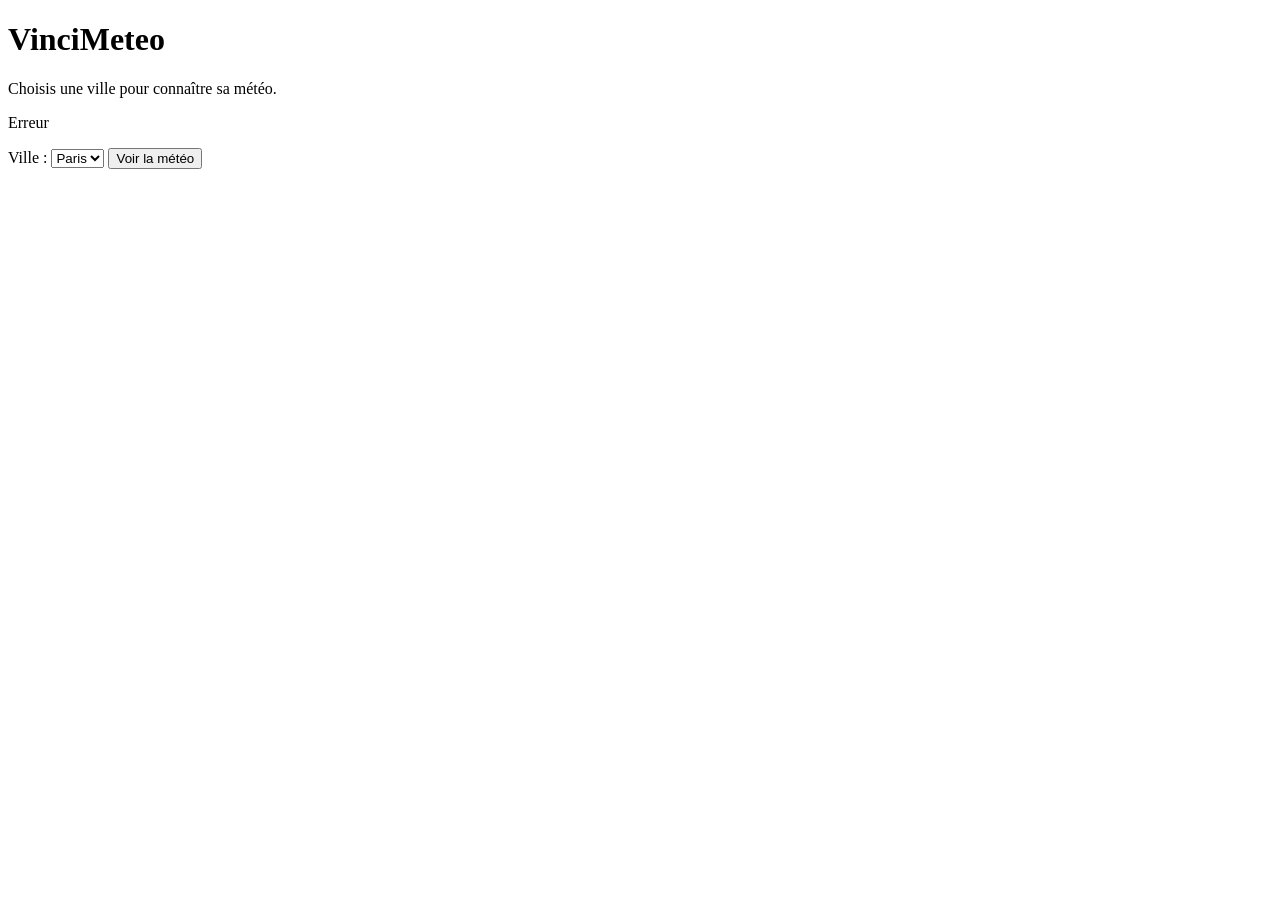
<file: src/main/resources/templates/index.html>
<!DOCTYPE html>
<html lang="fr" xmlns:th="http://www.thymeleaf.org">
<head>
    <meta charset="UTF-8">
    <title>VinciMeteo - Accueil</title>
    <!-- th:href="@{...}" construit le bon lien vers src/main/resources/static/css/style.css -->
    <link rel="stylesheet" th:href="@{/css/style.css}">
</head>
<body>
<main class="carte">
    <h1>VinciMeteo</h1>
    <p>Choisis une ville pour connaître sa météo.</p>

    <!-- th:if : ce paragraphe n'apparaît que s'il y a une erreur -->
    <p class="erreur" th:if="${erreur}" th:text="${erreur}">Erreur</p>

    <!-- Le formulaire envoie GET /resultat?ville=... -->
    <form th:action="@{/resultat}" method="get">
        <label for="ville">Ville :</label>
        <select id="ville" name="ville">
            <!-- th:each : une balise <option> par ville de la liste -->
            <option th:each="v : ${villes}"
                    th:value="${v.nom}"
                    th:text="${v.nom}">Paris</option>
        </select>
        <button type="submit">Voir la météo</button>
    </form>
</main>
</body>
</html>
</file>
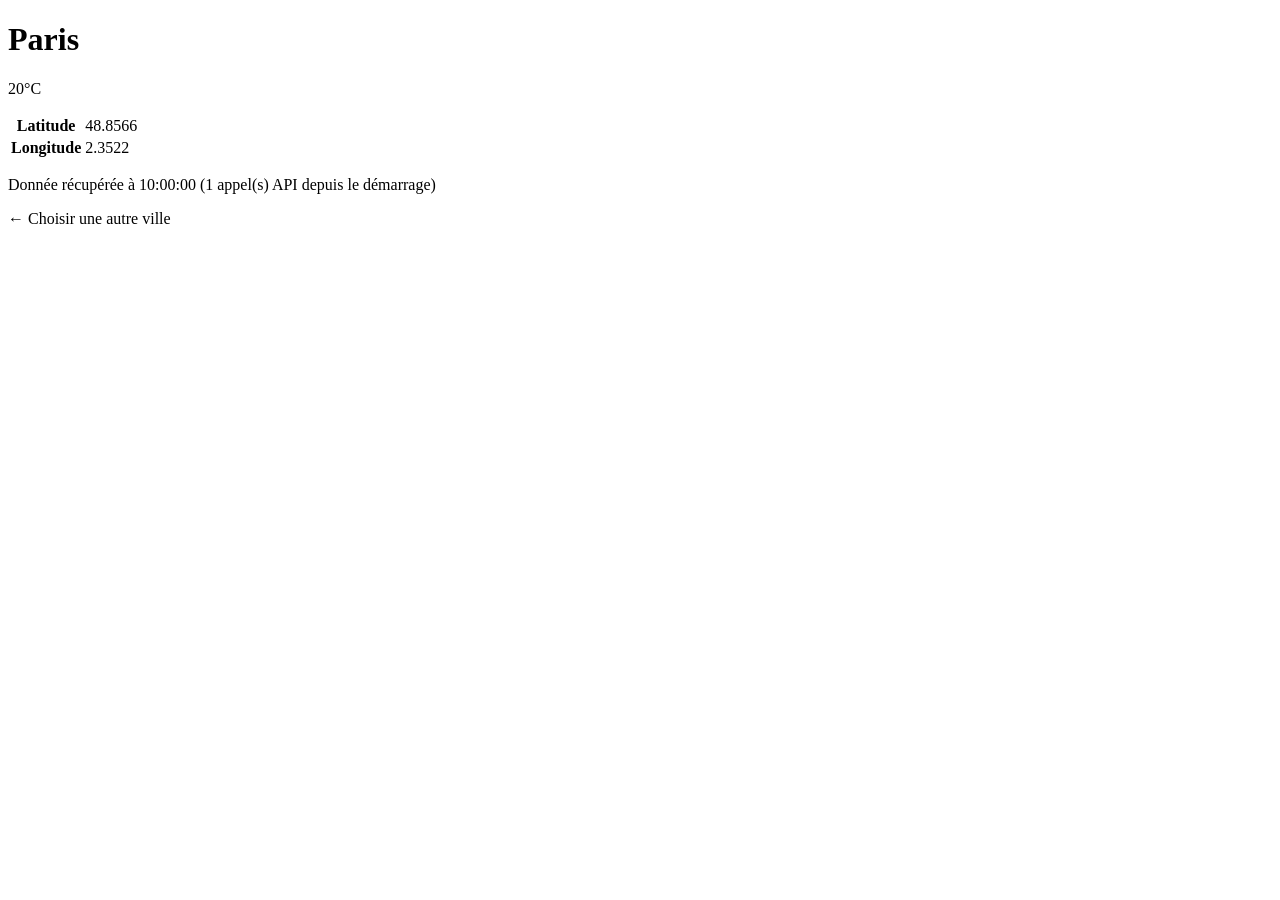
<file: src/main/resources/templates/resultat.html>
<!DOCTYPE html>
<html lang="fr" xmlns:th="http://www.thymeleaf.org">
<head>
    <meta charset="UTF-8">
    <title th:text="'VinciMeteo - ' + ${ville.nom}">VinciMeteo - Résultat</title>
    <link rel="stylesheet" th:href="@{/css/style.css}">
</head>
<body>
<main class="carte">
    <h1 th:text="${ville.nom}">Paris</h1>

    <p class="meteo" th:text="${meteo.temperature}">20°C</p>

    <table>
        <tr>
            <th>Latitude</th>
            <td th:text="${ville.latitude}">48.8566</td>
        </tr>
        <tr>
            <th>Longitude</th>
            <td th:text="${ville.longitude}">2.3522</td>
        </tr>
    </table>

    <!-- Si l'heure ne bouge pas quand tu recharges la page, la donnée vient du cache -->
    <p class="info">
        Donnée récupérée à <span th:text="${meteo.recupereeA}">10:00:00</span>
        (<span th:text="${nombreAppels}">1</span> appel(s) API depuis le démarrage)
    </p>

    <a th:href="@{/}">&larr; Choisir une autre ville</a>
</main>
</body>
</html>
</file>
